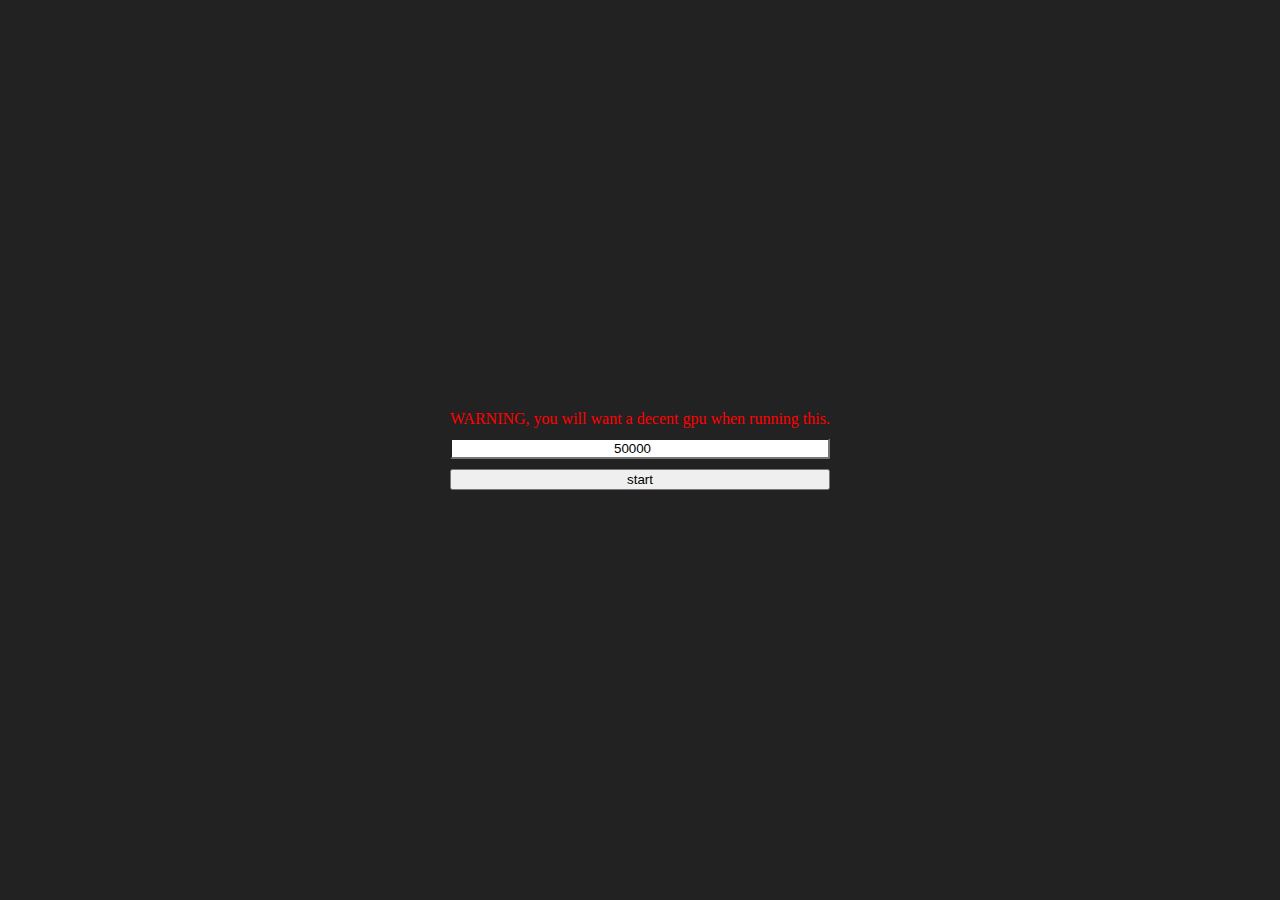
<file: public/static/software/drops3/index.html>
<!DOCTYPE html>
<html>

<head>
  <style>
    body,
    html {
      margin: 0;
      padding: 0;
      width: 100%;
      height: 100%;
      display: flex;
      flex-direction: column-reverse;
      justify-content: center;
      align-items: center;
      background: #222;
      /* overflow: hidden; */
    }

    @media (orientation: landscape) {
      body {
        flex-direction: row;
      }
    }
  </style>
  <script src="./main.js" type="module"></script>
</head>

<body>
</body>

</html>
</file>
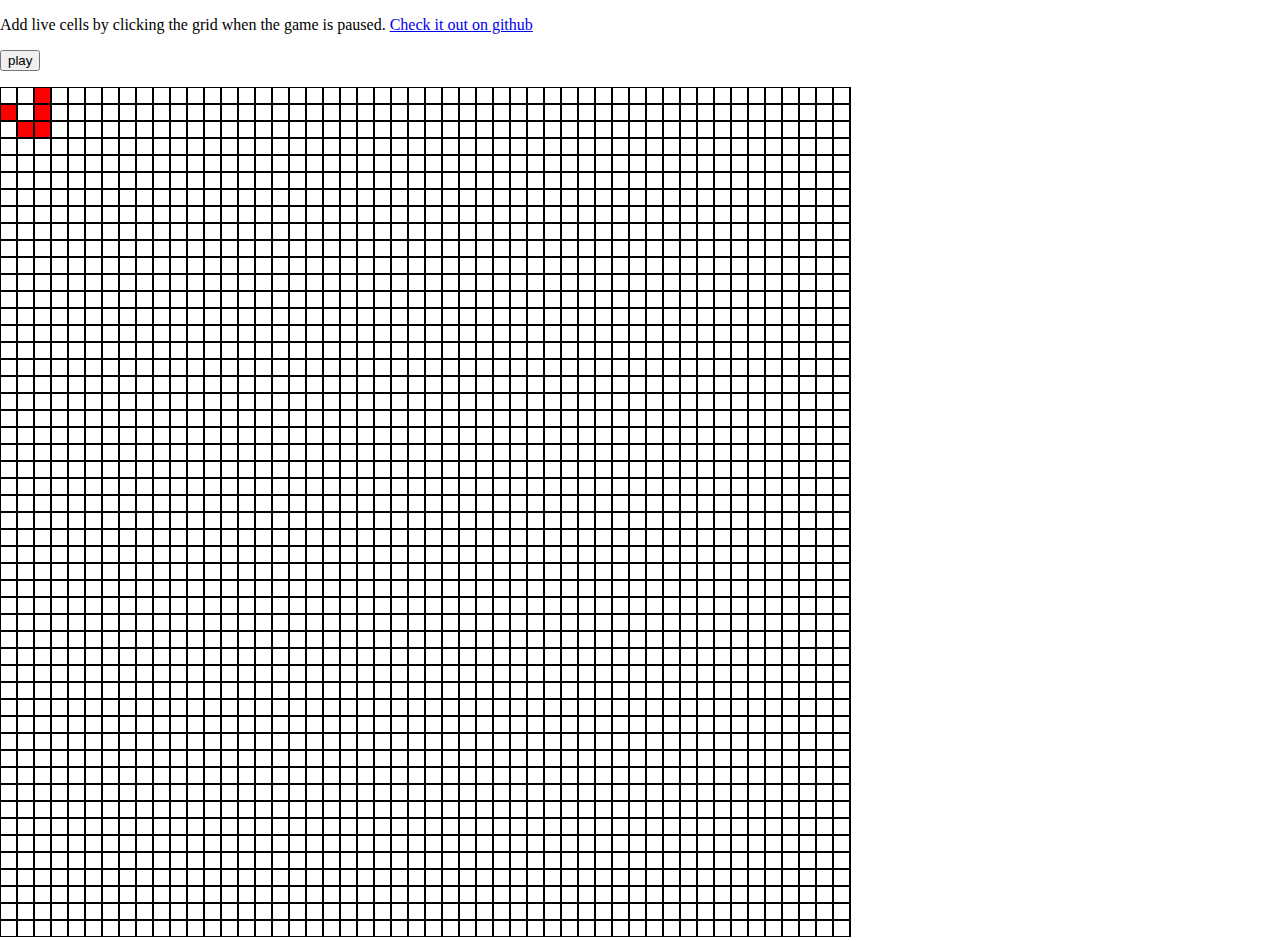
<file: public/static/software/game-of-life/index.html>
<!DOCTYPE HTML>
<html>

<head>
	<meta charset="UTF-8">
	<title>Game of life by Thijs</title>
</head>

<body>
	<div class="container">
		<p>
			Add live cells by clicking the grid when the game is paused. 
			<a href="https://github.com/CodeHipster/game-of-life">Check it out on github</a>
		</p>
		<p>
			<button type="button" id='playPauseBtn' class="default button">play</button>
		</p>
		<canvas id='canvas'>
		</canvas>
	</div> <!-- container-->
</body>
<script data-main="scripts/main.js" src="lib/require.js"></script>

</html>
</file>
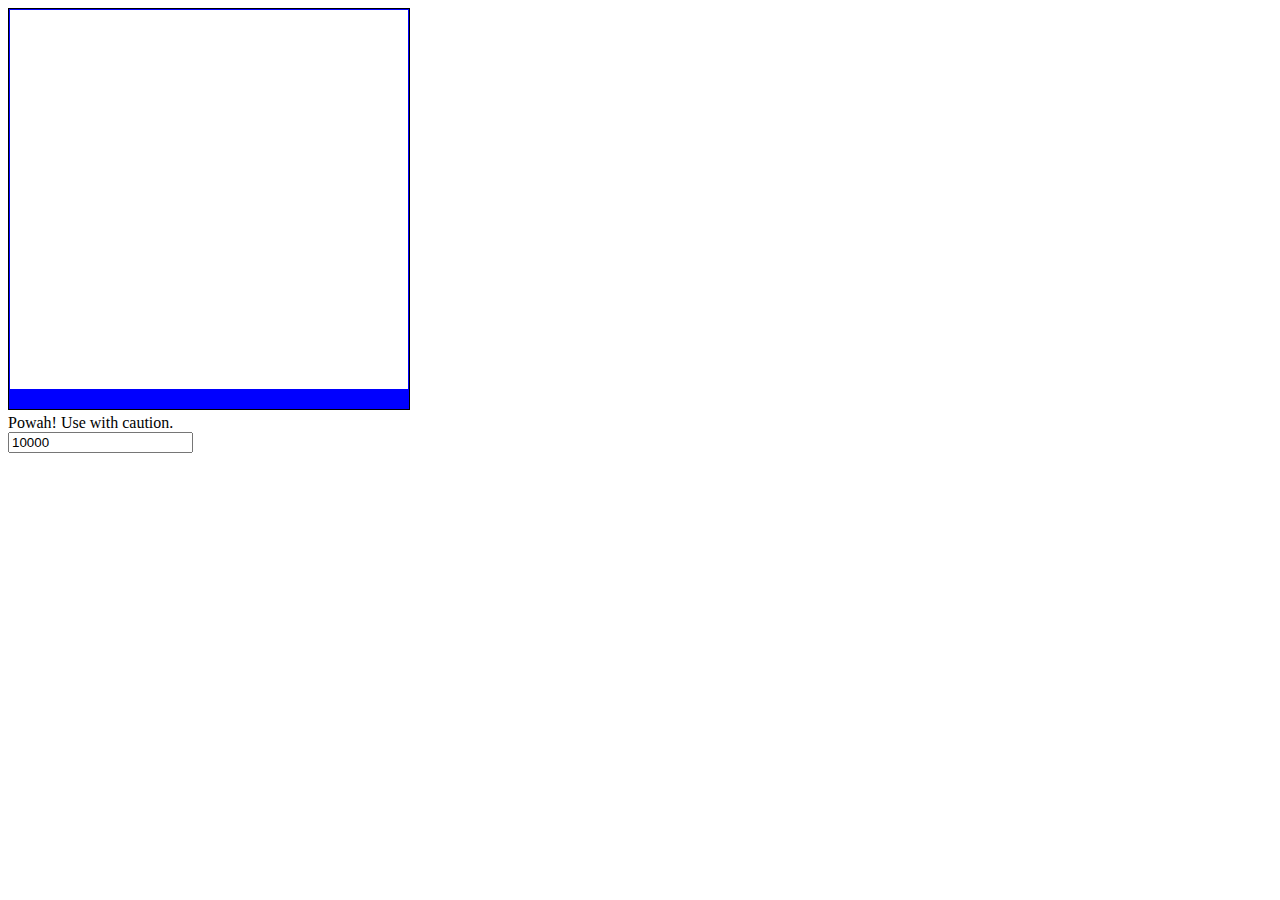
<file: public/static/software/drops-in-pond.html>
<!DOCTYPE html>
<html>
<body>

<script>

//NOTE: drop positions can only be whole integers.

var widthWindowPx = 400;
var heightWindowPx = 400;

var widthPx = 400;
var heightPx = 400;

var scaleWidth = widthWindowPx/widthPx;
var scaleHeight = heightWindowPx/heightPx;

var gravity = -100;

//create canvas
var canvas = document.createElement("canvas");
document.body.appendChild(canvas);
canvas.id     = "pond";
canvas.width  = widthWindowPx;
canvas.height = heightWindowPx;
canvas.style.border = "1px solid";

canvas.addEventListener('click', function placeDrop(event) {
    //Drops are on cartesian coordinates, window coordinates have inverted Y.
    var x = event.offsetX;
    var y = heightWindowPx-event.offsetY;
    //Scale scale clicked window pixel back to pond/context pixel.
    x /= scaleWidth;
    y /= scaleHeight;
    //Floor position to whole integer.
    x = Math.floor(x);
    y = Math.floor(y);
    //Check if position is free.
    if(collisionGrid[x][y] == null){
        //create new drop.
        var drop = new Drop(x,y);
        drop.velocityX = 0;
        drop.velocityY = - (initialVelocityTextArea.valueAsNumber || 0);
        drop.test = true;
        //add to array
        drops.push(drop);
        //add to collisionGrid    
        collisionGrid[drop.x][drop.y] = drop;
    }    
}, false);

//create initial velocity input box. 
document.body.appendChild(document.createElement("br"));
var label = document.createElement("label");
label.innerHTML = "Powah! Use with caution."
document.body.appendChild(label);
document.body.appendChild(document.createElement("br"));
var initialVelocityTextArea = document.createElement("input");
initialVelocityTextArea.setAttribute("type", "number");
initialVelocityTextArea.value = 10000;
document.body.appendChild(initialVelocityTextArea);


var ctx = canvas.getContext("2d");
ctx.scale(scaleWidth,scaleHeight);
ctx.fillStyle="#0000FF"; //blue

//Array containing all drops.
var drops = new Array();

//2d array to maintain collisions of drops.
var collisionGrid = [];
for(x = 0 ;x < widthPx ;x++){
    collisionGrid[x] = []
    for(y=0;y<heightPx;y++){
        collisionGrid[x][y] = null;
        //Add border of statics.
        if(y==0 || x==0 || x == widthPx-1 || y == heightPx-1 ){
            staticDrop = new Drop(x,y);
            staticDrop.static = true;
            collisionGrid[x][y] = staticDrop;
            drops.push(staticDrop);
        }else{
            if(y < 20){ //prefil with drops
                var drop = new Drop(x,y);
                collisionGrid[x][y] = drop;
                drops.push(drop);
            }
        }
    }
}

function Drop(x,y) {
    this.x = x;
    this.y = y;
    this.velocityX = 0;
    this.velocityY = 0;        
}
Drop.prototype.accelerationY = gravity;

function drawDrops(){
    ctx.clearRect(0, 0, widthPx, heightPx);
    drops.forEach(function(drop){
        //ctx.fillStyle="#0000FF"; //blue
        ctx.fillRect( drop.x, (heightPx-drop.y-1), 1, 1 );
        // if(!drop.static){
        //     //draw arrows for debugging.
        //     if(drop.velocityX != 0){
        //         drawArrow(drop.x + 0.5, (heightPx-drop.y-1) + 0.5, drop.x+drop.velocityX/scaleWidth + 0.5, (heightPx-drop.y-1) + 0.5, "#ff0000", ctx);
        //     }
        //     if(drop.velocityY != 0){
        //         drawArrow(drop.x + 0.5, (heightPx-drop.y-1) + 0.5, drop.x + 0.5, (heightPx-drop.y-1)-drop.velocityY/scaleHeight + 0.5, "#00ff00", ctx);
        //     }    
        // }
    });
};

function dropFysics(seconds){
    
    drops.forEach(function(drop){
        //if static, we do not do physics.
        if(drop.static) return;
        
        //remove itself from position array
        collisionGrid[drop.x][drop.y] = null;
        
        //add gravity
        drop.velocityY += gravity*seconds;

        //resolve kinetic energy (move drop / transfer velocity)
        resolveKineticEnergy(drop, seconds);

        //Add itself to position array
        collisionGrid[drop.x][drop.y] = drop;
    });    
};

//TODO:double check
function transferKineticEnergy(drop){
    var left = collisionGrid[drop.x-1][drop.y];
    var right = collisionGrid[drop.x+1][drop.y];
    var bottom = collisionGrid[drop.x][drop.y-1];
    var top = collisionGrid[drop.x][drop.y+1];
    if(!right instanceof Drop){right = null;}
    if(!left instanceof Drop){left = null;}
    if(!top instanceof Drop){top = null;}
    if(!bottom instanceof Drop){bottom = null;}
    //values of drop's own velocity.
    var dropVelocityX = 0;
    var dropVelocityY = 0;
    
    //X direction
    if(drop.velocityX){        
        if(drop.velocityX > 0){ //velocity directed right.
            if(right){
                if(right.static){
                    //hitting a static all force goes up and down.  
                    if(top){
                        top.velocityY += 0.5 * drop.velocityX;
                    }else{
                        dropVelocityY += 0.5 * drop.velocityX;
                    }               
                    if(bottom){
                        bottom.velocityY -= 0.5 * drop.velocityX;
                    }else{
                        dropVelocityY -= 0.5 * drop.velocityX;
                    }
                }else{ //transfer force.                    
                    if(top && bottom){
                        right.velocityX += 0.50 * drop.velocityX; //transfer a part.
                        top.velocityY += 0.25 * drop.velocityX; //part of force goes up.
                        bottom.velocityY -= 0.25 * drop.velocityX; //part of force goes down.
                    }else if(top || bottom){
                        right.velocityX += 0.50 * drop.velocityX; //transfer a part.
                        if(top){
                            top.velocityY += 0.25 * drop.velocityX; //part of force goes up.
                            dropVelocityY -= 0.25 * drop.velocityX; //part goes into itself down.
                        }else{
                            dropVelocityY += 0.25 * drop.velocityX; //part goes into itself up.                   
                            bottom.velocityY -= 0.25 * drop.velocityX; //part of force goes down.     
                        }
                    }else{ //no top or bottom.
                        right.velocityX += drop.velocityX; //transfer part right.     
                    }
                }
            }else{ //nothing directly in the way.
                dropVelocityX += drop.velocityX; //just continue                
            }
        }else{ //velocity directed left.
            if(left){
                if(left.static){
                    //hitting a static all force goes up and down.  
                    if(top){
                        top.velocityY -= 0.5 * drop.velocityX;
                    }else{
                        dropVelocityY -= 0.5 * drop.velocityX;
                    }               
                    if(bottom){
                        bottom.velocityY += 0.5 * drop.velocityX;
                    }else{
                        dropVelocityY += 0.5 * drop.velocityX;
                    }
                }else{//transfer force                                 
                    if(top && bottom){    
                        left.velocityX += 0.50 * drop.velocityX; //transfer a part.
                        top.velocityY -= 0.25 * drop.velocityX; //part of force goes up.
                        bottom.velocityY += 0.25 * drop.velocityX; //part of force goes down.
                    }else if(top || bottom){
                        left.velocityX += 0.50 * drop.velocityX; //transfer a part.
                        if(top){
                            top.velocityY -= 0.25 * drop.velocityX; //part of force goes up.
                            dropVelocityY += 0.25 * drop.velocityX; //part goes into itself down.
                        }else{
                            bottom.velocityY += 0.25 * drop.velocityX; //part of force goes down.     
                            dropVelocityY -= 0.25 * drop.velocityX; //part goes into itself up.                   
                        }
                    }else{ //no top or bottom.
                        left.velocityX += drop.velocityX; //transfer part.                           
                    }
                }
            }else{ //nothing directly in the way.
                dropVelocityX += drop.velocityX; //just continue                
            }
        }
    }
    
    //Y direction
    if(drop.velocityY){            
        if(drop.velocityY > 0){ //velocity directed up.
            if(top){
                if(top.static){
                    //hitting a static all force goes left and right.  
                    if(left){
                        left.velocityX -= 0.5 * drop.velocityY;
                    }else{
                        dropVelocityX -= 0.5 * drop.velocityY;
                    }               
                    if(right){
                        right.velocityX += 0.5 * drop.velocityY;
                    }else{
                        dropVelocityX += 0.5 * drop.velocityY;
                    }
                }else{//transfer force                 
                    if(left && right){    
                        top.velocityY += 0.50 * drop.velocityY; //transfer a part.
                        left.velocityX -= 0.25 * drop.velocityY; //part of force goes left.
                        right.velocityX += 0.25 * drop.velocityY; //part of force goes right.
                    }else if(left || right){
                        top.velocityY += 0.50 * drop.velocityY; //transfer a part.
                        if(left){
                            left.velocityX -= 0.25 * drop.velocityY; //part of force goes left.
                            dropVelocityX += 0.25 * drop.velocityY; //part goes into itself right.
                        }else{
                            dropVelocityX -= 0.25 * drop.velocityY; //part goes into itself left.                   
                            right.velocityX += 0.25 * drop.velocityY; //part of force goes right.     
                        }
                    }else{ //no left or right.
                        top.velocityY += drop.velocityY; //transfer part.
                    }
                }
            }else{ //nothing directly in the way.
                dropVelocityY += drop.velocityY; //just continue                
            }
        }else{ //velocity directed down.
            if(bottom){
                if(bottom.static){
                    //hitting a static all force goes left and right.  
                    //force is lost if side is a static.
                    if(left){
                        left.velocityX += 0.5 * drop.velocityY;
                    }else{
                        dropVelocityX += 0.5 * drop.velocityY;
                    }               
                    if(right){
                        right.velocityX -= 0.5 * drop.velocityY;
                    }else{
                        dropVelocityX -= 0.5 * drop.velocityY;
                    }
                }else{//transfer force to surrounding drops.
                    if(left && right){  
                        bottom.velocityY += 0.50 * drop.velocityY; //transfer a part.
                        left.velocityX += 0.25 * drop.velocityY; //part of force goes left.
                        right.velocityX -= 0.25 * drop.velocityY; //part of force goes right.
                    }else if(left || right){
                        bottom.velocityY += 0.50 * drop.velocityY; //transfer a part.
                        if(left){
                            left.velocityX += 0.25 * drop.velocityY; //part of force goes left.
                            dropVelocityX -= 0.25 * drop.velocityY; //part goes into itself right.
                        }else{
                            right.velocityX -= 0.25 * drop.velocityY; //part of force goes right.     
                            dropVelocityX += 0.25 * drop.velocityY; //part goes into itself left.                   
                        }
                    }else{ //no left or right.
                        bottom.velocityY += drop.velocityY; //transfer part.                   
                    }
                }
            }else{ //nothing directly in the way.
                dropVelocityY += drop.velocityY; //just continue                
            }
        }
    } 
    
    //set new drop velocity;
    drop.velocityX = dropVelocityX;
    drop.velocityY = dropVelocityY;
}

//move the drop and transfer energy on impact.
function resolveKineticEnergy(drop, seconds){
    //get distance to move.
    var dx = Math.round(drop.velocityX * seconds);
    var dy = Math.round(drop.velocityY * seconds);
    
    //do not move if there is no distance to move.
    if(dx == 0 && dy == 0) return;
    
    var xDirection = (dx > 0)? 1 : -1;
    var yDirection = (dy > 0)? 1 : -1;
    var dxAbs = Math.abs(dx);
    var dyAbs = Math.abs(dy);
    
    //set either x or y to be a step.
    //a step is a movement on the collisionGrid(full integers).
    //a move is movement(or future movement) on the cartesian plane of the drop.
    //steps and moves are positive and corrected by direction when no longer in the context of a step.
    var stepOverX = dxAbs > dyAbs;
    if(stepOverX){
        var xMove = 1;
        var yMove = dyAbs/dxAbs //y step for each 1x
    }else{   
        //step over y
        var yMove = 1;
        var xMove = dxAbs/dyAbs //x Step for each 1y
    }
    
    //step
    //We do not step diagonally(thats why totalsteps is x + y)
    var totalSteps = Math.round(dxAbs) + Math.round(dyAbs);
    var steps = 0;
    var x = drop.x;
    var y = drop.y;
    var prevX, prevY;
    var xStepSignal = 0;
    var yStepSignal = 0;
    while(steps < totalSteps){
        xStepSignal += xMove;
        yStepSignal += yMove;
        prevX = x;
        prevY = y;
        
        //prejudice for x direction... as it is evaluated first.
        if(xStepSignal >= 1){ //do an x step
            x += 1 * xDirection;
            xStepSignal -= 1;
            if(collisionGrid[Math.round(x)][Math.round(y)] != null){
                //Set drop position to previous non collision location.
                drop.x = Math.round(prevX);
                drop.y = Math.round(prevY);
                //transfer energy.
                transferKineticEnergy(drop);
                //continue resolving (new) kinetic energy
                seconds *= (totalSteps - steps)/totalSteps;
                resolveKineticEnergy(drop, seconds);
                return;
            }    
            steps += 1;
        }
        
        if(yStepSignal >= 1){ //do an y step
            y += 1 * yDirection;            
            yStepSignal -= 1;
            if(collisionGrid[Math.round(x)][Math.round(y)] != null){
                //Set drop position to previous non collision location.
                drop.x = Math.round(prevX);
                drop.y = Math.round(prevY);
                //transfer energy.
                transferKineticEnergy(drop);
                //continue resolving (new) kinetic energy
                seconds *= (totalSteps - steps)/totalSteps;
                resolveKineticEnergy(drop, seconds);
                return;
            }    
            steps += 1;
        }
    }
    
    //No more steps to take, set drop position.
    drop.x = x;
    drop.y = y;        
}

var Game = { };
Game.logicPerSecond = 10;
Game.logicTimeSec = 1/Game.logicPerSecond; 
Game.draw = function() { 
    drawDrops();
};
Game.update = function(frameTime) {    
    dropFysics(frameTime);
};
var time;
Game.run = function() {
    time = window.performance.now();
    Game.update(Game.logicTimeSec);
    Game.draw();
    console.log("frametime: ", window.performance.now() - time);
};

// Start the game loop
Game._intervalId = setInterval(Game.run, Game.logicTimeSec * 1000);

function drawArrow(fromx, fromy, tox, toy, color, ctx){
    var headlen = 0.5;

    var angle = Math.atan2(toy-fromy,tox-fromx);

    //starting path of the arrow from the start square to the end square and drawing the stroke
    ctx.beginPath();
    ctx.moveTo(fromx, fromy);
    ctx.lineTo(tox, toy);
    ctx.strokeStyle = color;
    ctx.lineWidth = 0.1;
    ctx.stroke();

    //starting a new path from the head of the arrow to one of the sides of the point
    ctx.beginPath();
    ctx.moveTo(tox, toy);
    ctx.lineTo(tox-headlen*Math.cos(angle-Math.PI/7),toy-headlen*Math.sin(angle-Math.PI/7));

    //path from the side point of the arrow, to the other side point
    ctx.lineTo(tox-headlen*Math.cos(angle+Math.PI/7),toy-headlen*Math.sin(angle+Math.PI/7));

    //path from the side point back to the tip of the arrow, and then again to the opposite side point
    ctx.lineTo(tox, toy);
    ctx.lineTo(tox-headlen*Math.cos(angle-Math.PI/7),toy-headlen*Math.sin(angle-Math.PI/7));

    //draws the paths created above
    ctx.strokeStyle = color;
    ctx.lineWidth = 0.1;
    ctx.stroke();
    ctx.fillStyle = color;
    ctx.fill();
}

</script>

</body>
</html>
</file>
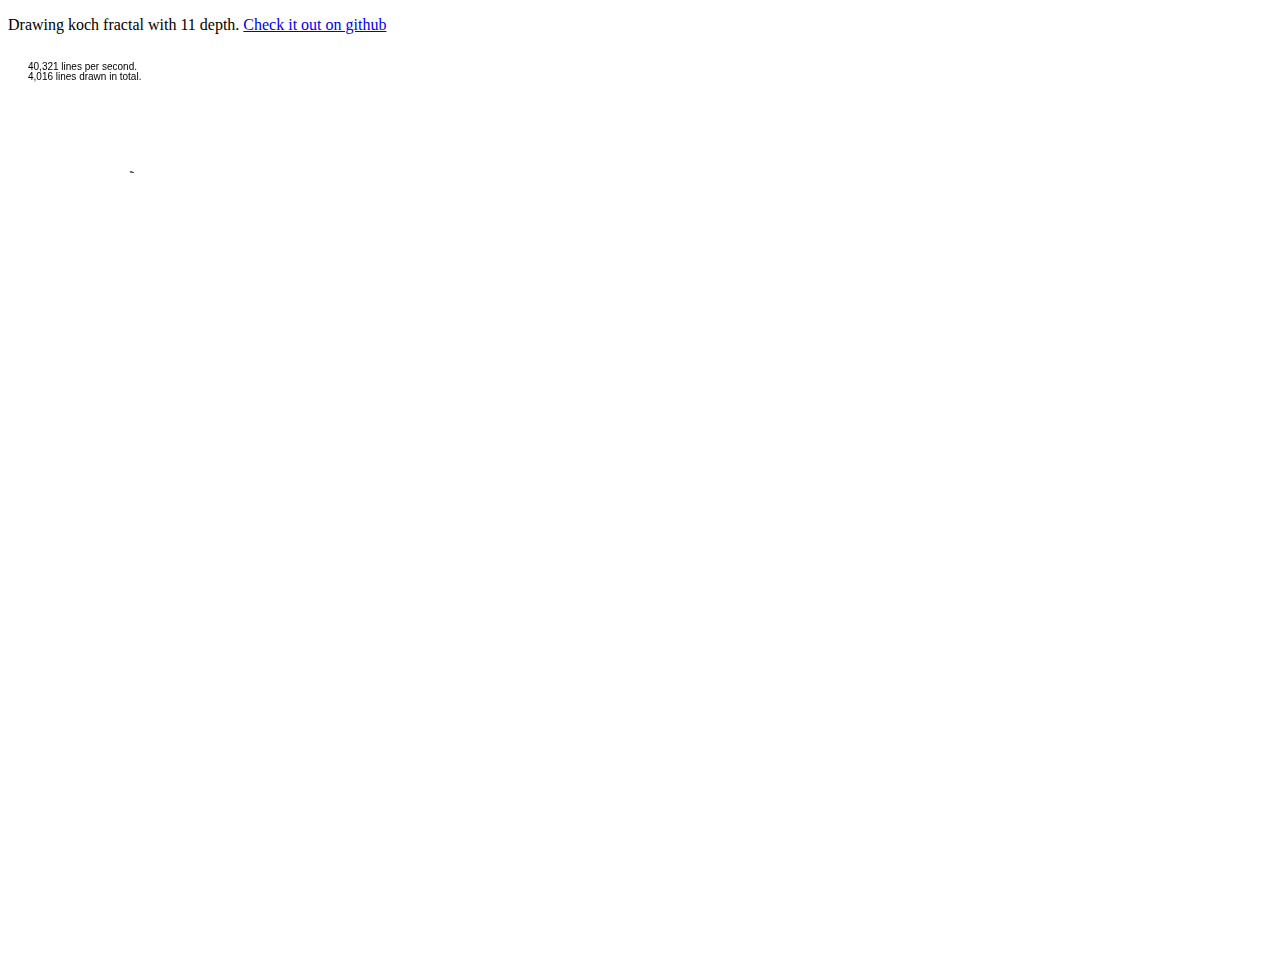
<file: public/static/software/snowflake/snowflake.html>
<!DOCTYPE HTML>
<html>

<head>
	<meta charset="UTF-8">
	<title>Fractal by Thijs</title>
</head>

<body>
	<p>Drawing koch fractal with 11 depth.
		<a href="https://github.com/CodeHipster/snowFlake">Check it out on github</a>
	</p>
	<canvas id="canvas" width="200" height="100">
	</canvas>
</body>
<script data-main="scripts/main.js" src="scripts/lib/require.js"></script>

</html>
</file>
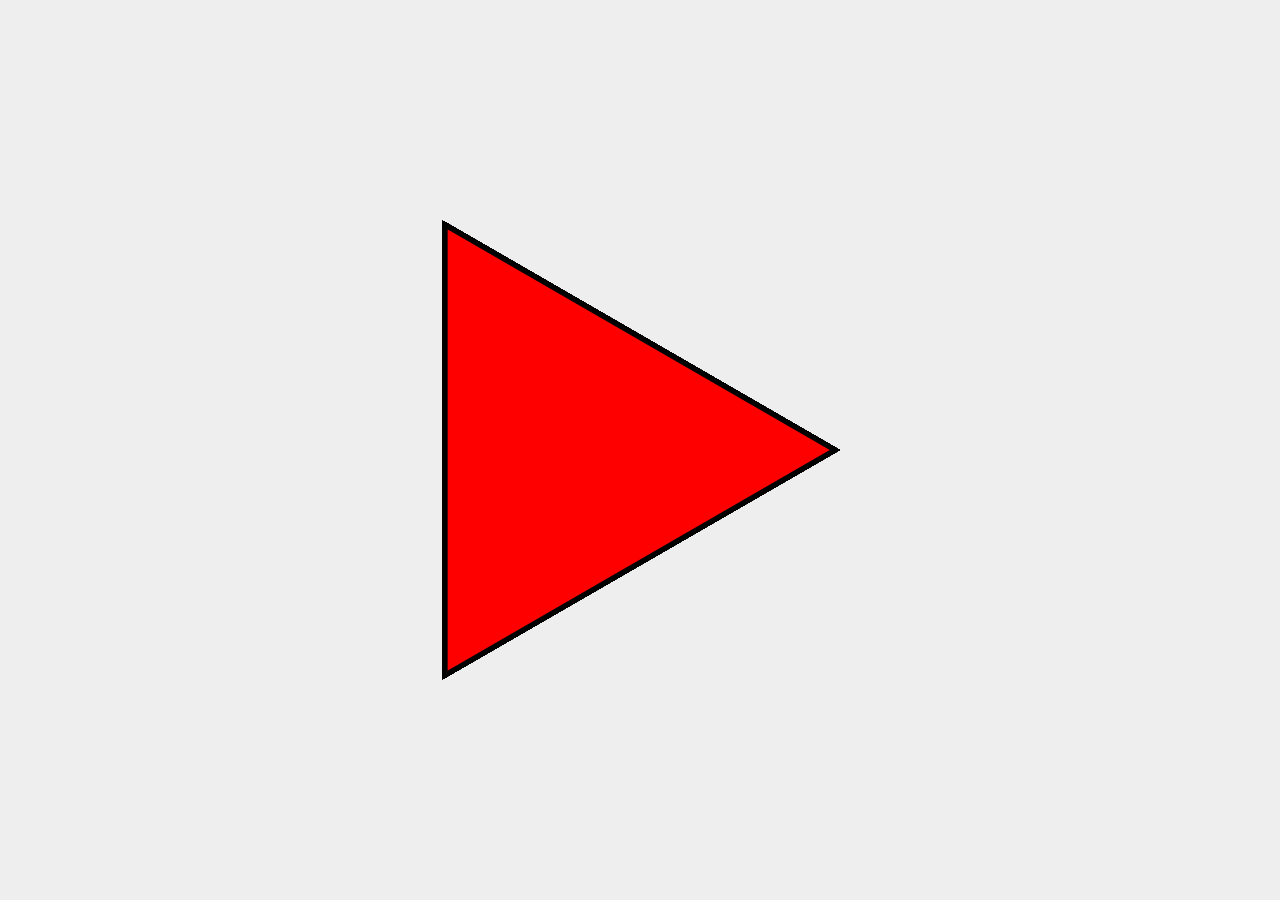
<file: public/static/software/touch-ball/touch-ball.html>
<!DOCTYPE html>
<html>

<head>
  <!-- makes the page full screen when it is added as an app to android home. -->
  <meta name="mobile-web-app-capable" content="yes">
  <meta name="viewport" content="width=device-width, initial-scale=1.0, maximum-scale=1.0, user-scalable=no" />

  <script type="module" src="touch-ball.js" defer></script>

  <style>
    html {
      margin: 0 !important;
      padding: 0 !important;
    }

    body {
      margin: 0 !important;
      padding: 0 !important;
    }

    canvas {
      background: #eeeeee;
      margin: 0;
      padding: 0;
      position: absolute;
      top: 0;
      left: 0;
      width: 100%;
    }
  </style>

</head>

<body>
  <canvas id="canvas"></canvas>
  <audio src="audio/tap.m4a"></audio>
</body>

</html>
</file>
